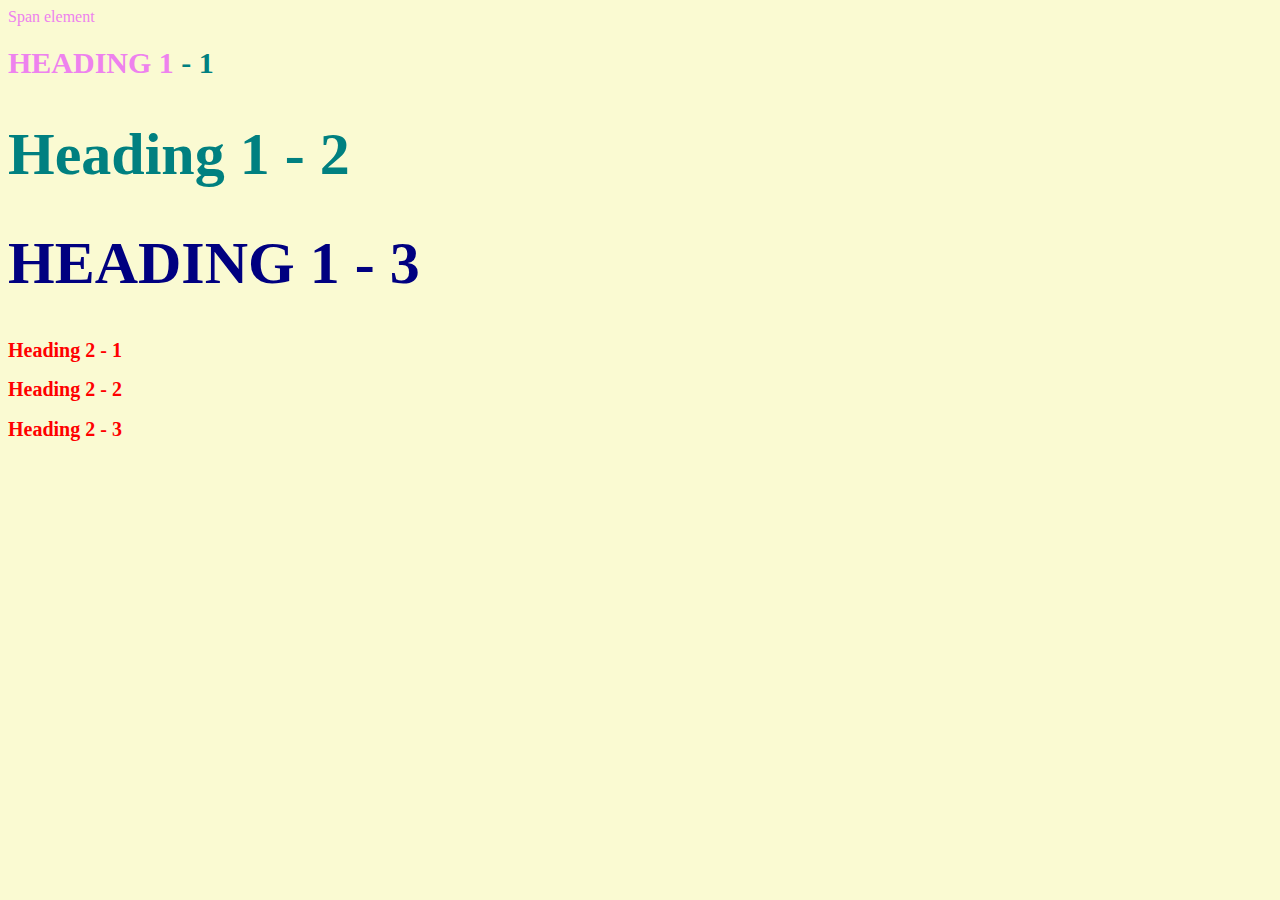
<file: style.html>
<!DOCTYPE html>
<html>
    <head>
        <title>Style test</title>
       <link rel="stylesheet" href="css/test.css">
    </head>
    <body>
        <span>Span element</span>
        <h1 class="uppercase"><span>Heading 1</span> - 1</h1>
        <h1 class="big">Heading 1 - 2</h1>
        <h1 class="big uppercase">Heading 1 - 3</h1>
        <h2>Heading 2 - 1</h2>
        <h2>Heading 2 - 2</h2>
        <h2>Heading 2 - 3</h2>

    </body>
</html>
</file>
<file: css/test.css>
body{
    background-color: lightgoldenrodyellow;
}

h1{
font-size: 30px;
color: teal;
}
h2{
color: red;
font-size: 20px;
}

.big{
font-size: 60px;
}
.uppercase{
text-transform: uppercase;
}
.big.uppercase{
color: navy;
}
span{
color: violet;
}
</file>
